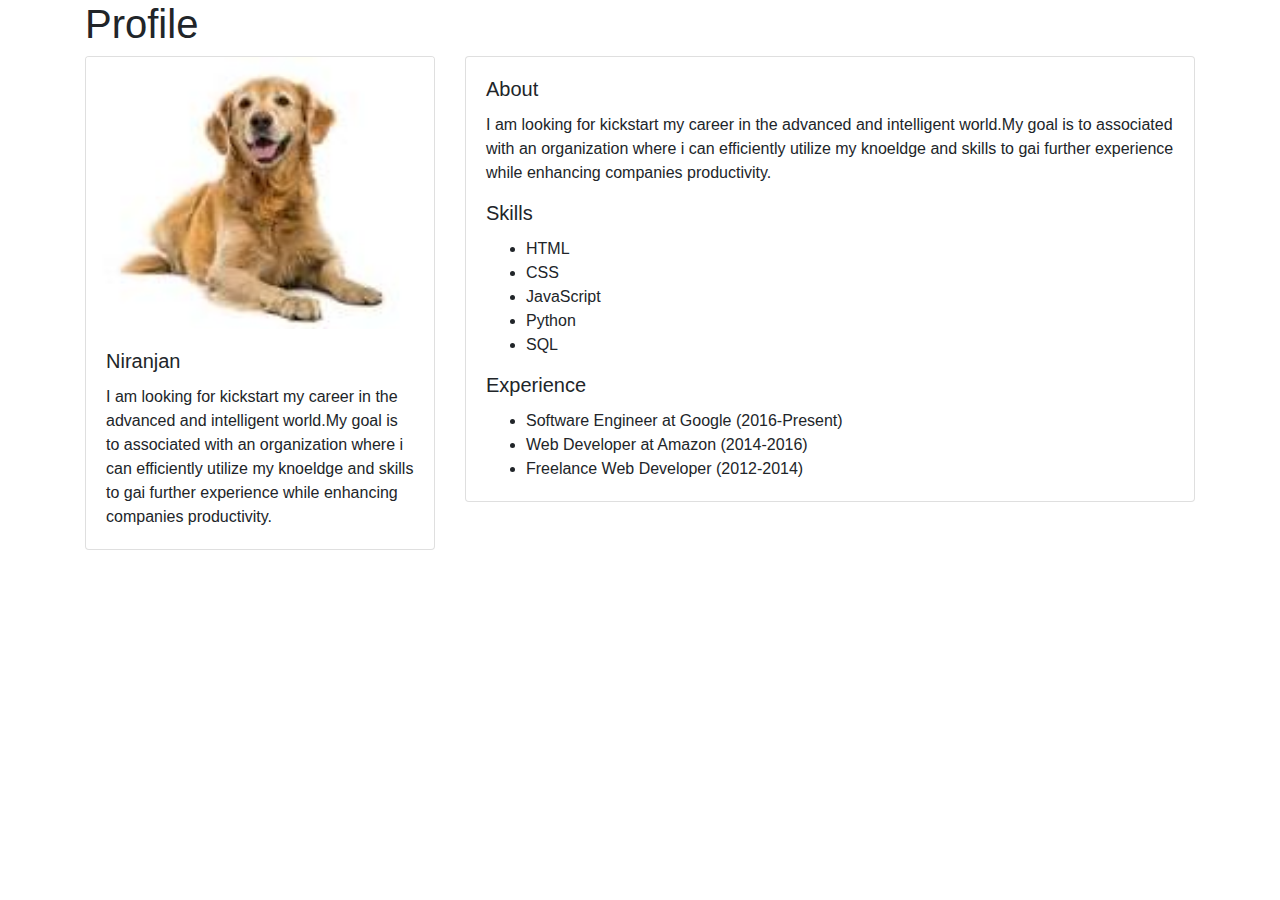
<file: profile.html>
<!DOCTYPE html>
<html lang="en">
<head>
  <meta charset="UTF-8">
  <meta name="viewport" content="width=device-width, initial-scale=1.0">
  <title>Profile</title>
  <link rel="stylesheet" href="https://maxcdn.bootstrapcdn.com/bootstrap/4.0.0/css/bootstrap.min.css">
</head>
<body>
  <div class="container">
    <h1>Profile</h1>
    <div class="row">
      <div class="col-md-4">
        <div class="card">
          <img class="card-img-top" src="[data-uri]" alt="Card image cap">
          <div class="card-body">
            <h5 class="card-title">Niranjan</h5>
            <p class="card-text">I am looking for kickstart my career in the advanced and intelligent world.My goal is to associated with an organization where i can efficiently utilize my knoeldge and skills to gai further experience while enhancing companies productivity.</p>
          </div>
        </div>
      </div>
      <div class="col-md-8">
        <div class="card">
          <div class="card-body">
            <h5 class="card-title">About</h5>
            <p class="card-text">I am looking for kickstart my career in the advanced and intelligent world.My goal is to associated with an organization where i can efficiently utilize my knoeldge and skills to gai further experience while enhancing companies productivity.</p>
            <h5 class="card-title">Skills</h5>
            <ul class="card-text">
              <li>HTML</li>
              <li>CSS</li>
              <li>JavaScript</li>
              <li>Python</li>
              <li>SQL</li>
            </ul>
            <h5 class="card-title">Experience</h5>
            <ul class="card-text">
              <li>Software Engineer at Google (2016-Present)</li>
              <li>Web Developer at Amazon (2014-2016)</li>
              <li>Freelance Web Developer (2012-2014)</li>
            </ul>
          </div>
        </div>
      </div>
    </div>
  </div>
</body>
</html>
</file>
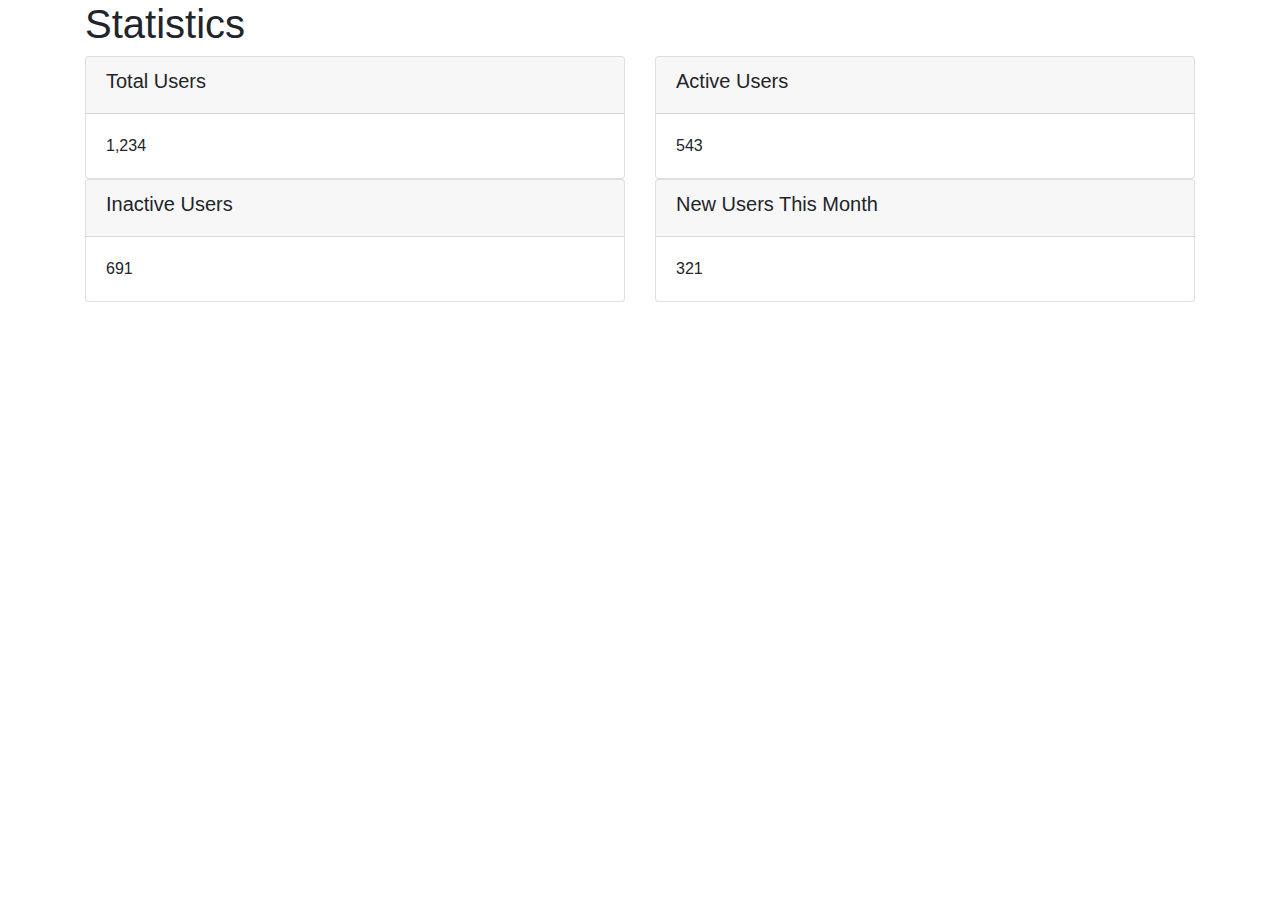
<file: stat.html>
<!DOCTYPE html>
<html lang="en">
<head>
  <meta charset="UTF-8">
  <meta name="viewport" content="width=device-width, initial-scale=1.0">
  <title>Statistics</title>
  <link rel="stylesheet" href="https://maxcdn.bootstrapcdn.com/bootstrap/4.0.0/css/bootstrap.min.css">
</head>
<body>
  <div class="container">
    <h1>Statistics</h1>
    <div class="row">
      <div class="col-md-6">
        <div class="card">
          <div class="card-header">
            <h5>Total Users</h5>
          </div>
          <div class="card-body">
            <p class="card-text">1,234</p>
          </div>
        </div>
      </div>
      <div class="col-md-6">
        <div class="card">
          <div class="card-header">
            <h5>Active Users</h5>
          </div>
          <div class="card-body">
            <p class="card-text">543</p>
          </div>
        </div>
      </div>
    </div>
    <div class="row">
      <div class="col-md-6">
        <div class="card">
          <div class="card-header">
            <h5>Inactive Users</h5>
          </div>
          <div class="card-body">
            <p class="card-text">691</p>
          </div>
        </div>
      </div>
      <div class="col-md-6">
        <div class="card">
          <div class="card-header">
            <h5>New Users This Month</h5>
          </div>
          <div class="card-body">
            <p class="card-text">321</p>
          </div>
        </div>
      </div>
    </div>
  </div>
</body>
</html>
</file>
